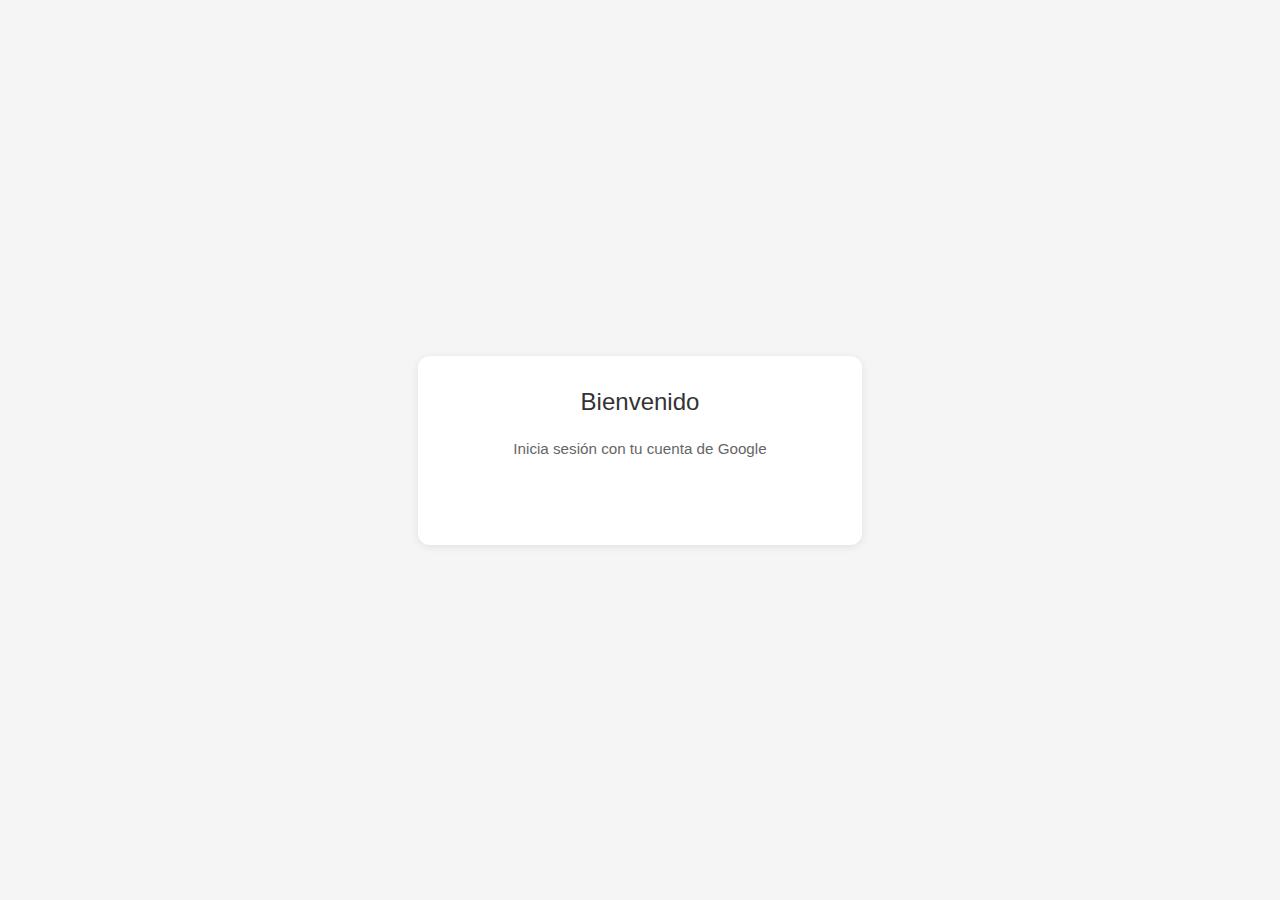
<file: static/index.html>
<!DOCTYPE html>
<html lang="es">
<head>
    <meta charset="UTF-8">
    <meta name="viewport" content="width=device-width, initial-scale=1.0">
    <title>Login - Mi Web</title>
    <link rel="stylesheet" href="styles.css">
    <script src="https://accounts.google.com/gsi/client" async defer></script>
</head>
<body>
    <div class="card" id="main-card">
        <div id="login-ui">
            <h2>Bienvenido</h2>
            <p>Inicia sesión con tu cuenta de Google</p>
            
            <div id="g_id_onload"
                 data-client_id="TU_CLIENT_ID_REAL.apps.googleusercontent.com"
                 data-callback="handleCredentialResponse"
                 data-auto_prompt="false">
            </div>
            
            <div class="g_id_signin" 
                 data-type="standard" 
                 data-shape="rectangular" 
                 data-theme="outline" 
                 data-text="signin_with" 
                 data-size="large" 
                 data-logo_alignment="left">
            </div>
        </div>

        <div id="success-ui" style="display: none;">
            <h2 style="color: #28a745;">¡Éxito!</h2>
            <p>Se ha logado con éxito.</p>
            <p>Redirigiendo...</p>
        </div>
    </div>

    <script>
        function handleCredentialResponse(response) {
            // Enviamos el token de Google a nuestro backend en FastAPI
            fetch('/auth/google', {
                method: 'POST',
                headers: { 'Content-Type': 'application/json' },
                body: JSON.stringify({ credential: response.credential })
            })
            .then(res => {
                if (!res.ok) throw new Error('Error en la autenticación');
                return res.json();
            })
            .then(data => {
                // Guardamos nuestro JWT (access_token) en el navegador
                localStorage.setItem('token', data.access_token);
                
                // Cambio visual inmediato (el mensaje que pediste)
                document.getElementById('login-ui').style.display = 'none';
                document.getElementById('success-ui').style.display = 'block';

                // Redirigimos después de 2 segundos para que el usuario vea el mensaje
                setTimeout(() => {
                    window.location.href = "/static/dashboard.html";
                }, 2000);
            })
            .catch(err => {
                console.error(err);
                alert("Hubo un problema al iniciar sesión.");
            });
        }
    </script>
</body>
</html>
</file>
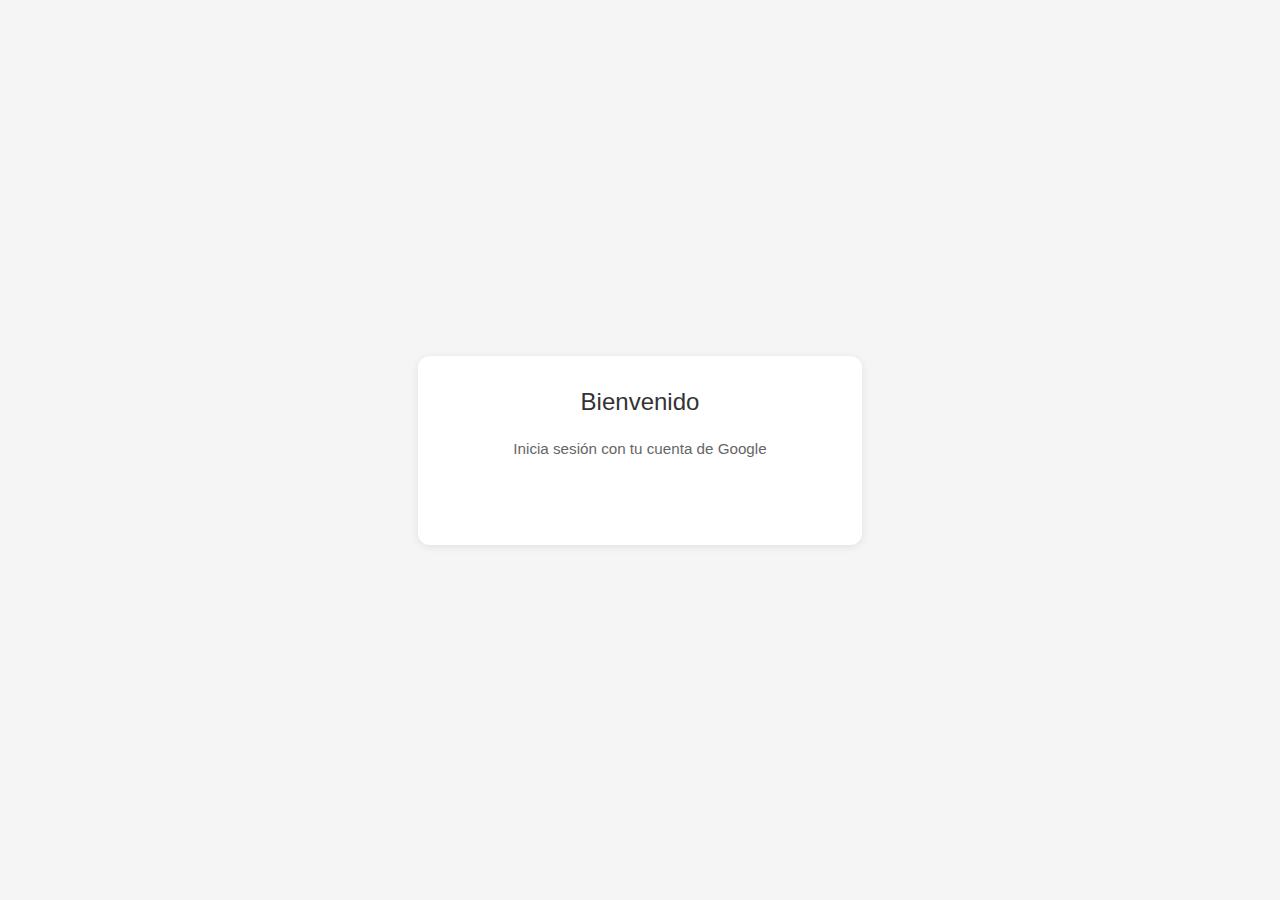
<file: static/dashboard.html>
<!DOCTYPE html>
<html lang="es">
<head>
    <meta charset="UTF-8">
    <meta name="viewport" content="width=device-width, initial-scale=1.0">
    <title>Dashboard</title>
    <style>
        body {
            font-family: -apple-system, BlinkMacSystemFont, 'Segoe UI', sans-serif;
            margin: 0;
            padding: 20px;
            background-color: #f5f5f5;
        }
        
        .container {
            max-width: 800px;
            margin: 0 auto;
        }
        
        .header {
            background: white;
            padding: 1.5rem;
            border-radius: 12px;
            box-shadow: 0 2px 8px rgba(0,0,0,0.08);
            display: flex;
            justify-content: space-between;
            align-items: center;
            margin-bottom: 20px;
        }
        
        .user-info {
            display: flex;
            align-items: center;
            gap: 12px;
        }
        
        .avatar {
            width: 40px;
            height: 40px;
            border-radius: 50%;
            background: #eee;
        }
        
        .user-details h3 {
            margin: 0 0 4px 0;
            font-size: 1rem;
            font-weight: 500;
            color: #333;
        }
        
        .user-details p {
            margin: 0;
            font-size: 0.875rem;
            color: #666;
        }
        
        .logout-btn {
            background: #f5f5f5;
            color: #333;
            border: none;
            padding: 8px 16px;
            border-radius: 6px;
            cursor: pointer;
            font-size: 0.9rem;
            transition: background 0.2s;
        }
        
        .logout-btn:hover {
            background: #e8e8e8;
        }
        
        .content {
            background: white;
            padding: 2rem;
            border-radius: 12px;
            box-shadow: 0 2px 8px rgba(0,0,0,0.08);
        }
        
        .content h2 {
            margin-top: 0;
            color: #333;
            font-size: 1.25rem;
            font-weight: 500;
        }
        
        .content p {
            color: #666;
            line-height: 1.6;
        }
    </style>
</head>
<body>
    <div class="container">
        <div class="header">
            <div class="user-info">
                <img id="user-avatar" class="avatar" src="" alt="Avatar">
                <div class="user-details">
                    <h3 id="user-name">Usuario</h3>
                    <p id="user-email"></p>
                </div>
            </div>
            <button class="logout-btn" onclick="logout()">Cerrar sesión</button>
        </div>

        <div class="content">
            <h2>Bienvenido</h2>
            <p>Has iniciado sesión correctamente.</p>
        </div>
    </div>

    <script>
        const token = localStorage.getItem('token');
        
        if (!token) {
            window.location.href = '/static/index.html';
        } else {
            try {
                const payload = JSON.parse(atob(token.split('.')[1]));
                document.getElementById('user-email').textContent = payload.sub || 'usuario@example.com';
                document.getElementById('user-avatar').src = 'https://ui-avatars.com/api/?name=' + 
                    encodeURIComponent(payload.sub || 'User') + '&background=ddd&color=666';
            } catch (e) {
                logout();
            }
        }

        function logout() {
            localStorage.removeItem('token');
            window.location.href = '/static/index.html';
        }
    </script>
</body>
</html>
</file>
<file: static/styles.css>
body {
    font-family: -apple-system, BlinkMacSystemFont, 'Segoe UI', sans-serif;
    display: flex;
    justify-content: center;
    align-items: center;
    min-height: 100vh;
    margin: 0;
    background-color: #f5f5f5;
}

.card {
    background: white;
    padding: 2rem;
    border-radius: 12px;
    box-shadow: 0 2px 8px rgba(0,0,0,0.08);
    text-align: center;
    width: 90%;
    max-width: 380px;
}

h2 {
    margin: 0 0 0.5rem 0;
    color: #333;
    font-size: 1.5rem;
    font-weight: 500;
}

p {
    margin: 0 0 1.5rem 0;
    color: #666;
    font-size: 0.95rem;
}

#success-ui h2 {
    color: #28a745;
}

#success-ui p {
    color: #555;
}

/* Espaciado para el botón de Google */
#login-ui {
    display: flex;
    flex-direction: column;
    align-items: center;
    gap: 1rem;
}
</file>
